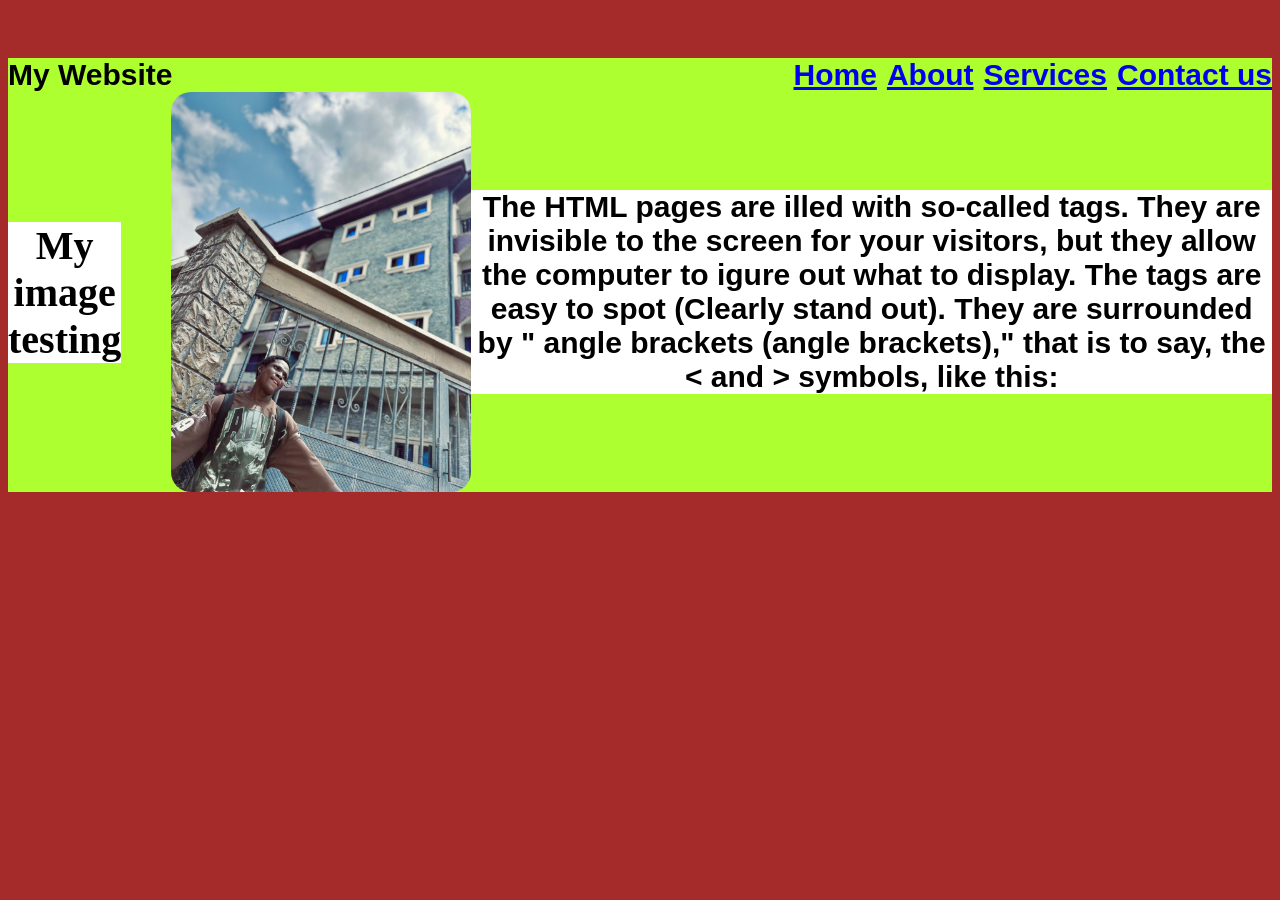
<file: About.html>
<!DOCTYPE html>
<html lang="en">
<head>
    <meta charset="UTF-8">
    <meta name="viewport" content="width=device-width, initial-scale=1.0">
    <title>HTML Website</title>
</head>
<body>
<div class="narbar">
    <div class="logo"> My Website</div>
    <div class="nav-links">
        <a href="#" style="display: inline; margin-right: 10px;">Home</a>
        <a href="#" style="display: inline; margin-right: 10px;">About</a>
        <a href="#" style="display: inline; margin-right: 10px;">Services</a>
        <a href="#">Contact us</a>
    </div>
</div>
<section>
    <div style="display: flex;">
        <div>
    <h1>My image testing</h1>
    <img src="images/PFEI5008.JPG" alt="" width="60%">
        </div>
        <p> The	HTML	pages	are	illed	with	so-called	tags.	They	are	invisible	to	the	screen	for	
            your	visitors,	but	they	allow	the	computer	to	igure	out	what	to	display.		
            The	tags	are	easy	to	spot	(Clearly	stand	out).	They	are	surrounded	by	"	angle	
            brackets	(angle	brackets),"	that	is	to	say,	the	<	and	>	symbols,	like	this:</p>
    </div>
</section>
</body>
</html>

<style>
    h1{
        text-align: center;
        font-family: 'Times New Roman', Times, serif;
        font-size: 40px;
        color: black;
        background-color: white;
    }
    body{
        text-align: center;
        font-family: Arial, Helvetica, sans-serif;
        background-color: brown;
        padding-top: 50px;
    }
    section{
     text-align: left;
     font-size: 50px;
     color: greenyellow;
     background-color: blanchedalmond;
    }
    div{
     display: flex;
     font-size: 30px;
     text-decoration: none;
     font-weight: bold;
     justify-content: space-between;
     align-items: center;
     color: black;
     background-color: greenyellow;
     pad: 15px 30px;
    }
    p{
        text-align: center;
        background-color: white;
        color: black;
        font-size: 30px;
        pad: 15px 15px;
    }
    nav{
        display: flex;
     justify-content: space-between;
     align-items: center;
     color: black;
     background-color: white;
     pad: 15px 30px;
    }
    img{
        width: 300px;
        border-radius: 20px;
        margin-left: 50px;
    }
</style>
</file>
